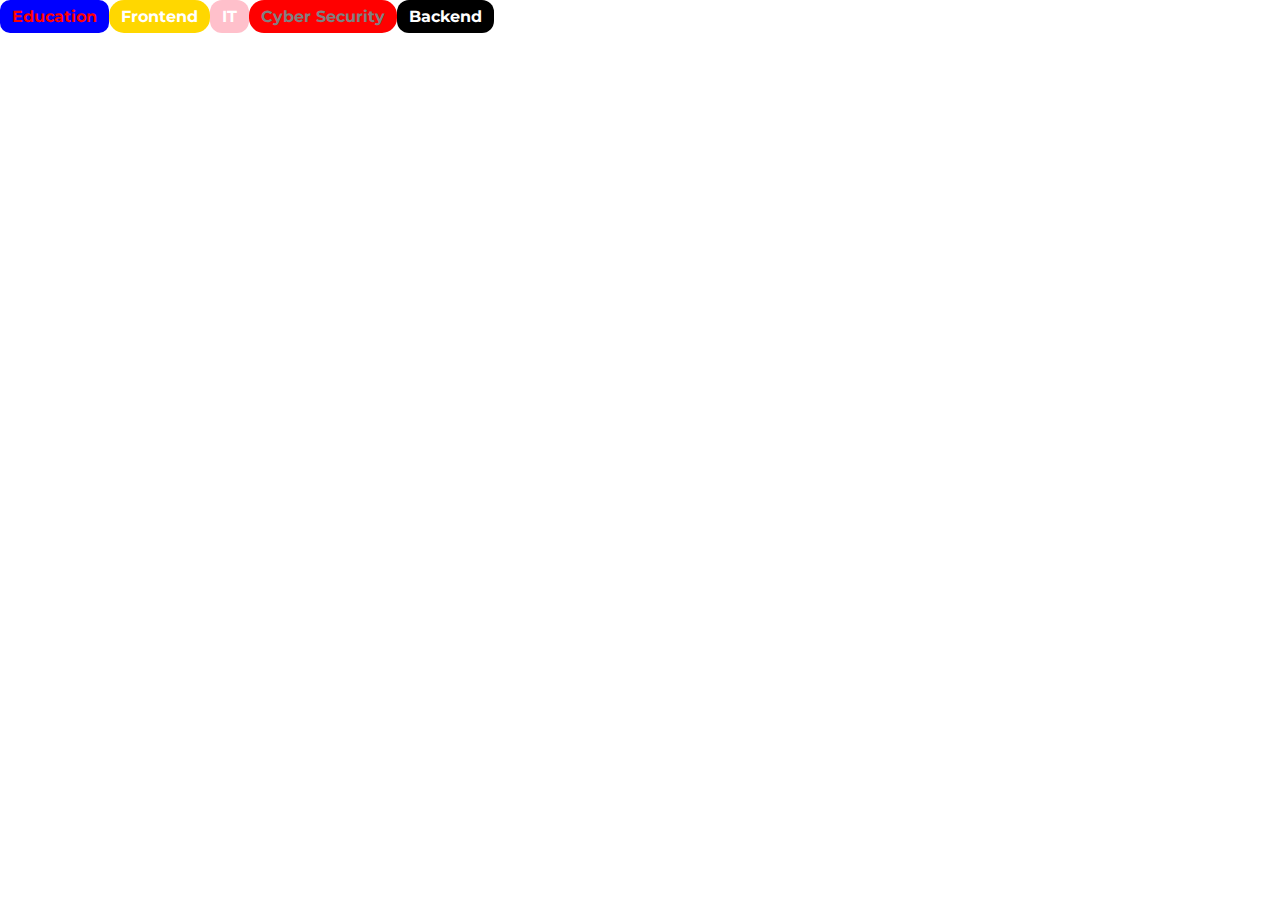
<file: DOM AND BOM/index.html>
<!DOCTYPE html>
<html lang="en">
<head>
    <meta charset="UTF-8">
    <meta name="viewport" content="width=device-width, initial-scale=1.0">
    <title>Document</title>
    <link rel="stylesheet" href="style.css">
    <script src="app.js" defer></script>
</head>
<body>
    <!-- <h1 class="title" id="title">Hello world!</h1>
    <h1 class="title" id="title2">Hello world! 2</h1>
    <h1 class="title" id="title3">Hello world! 3</h1> -->

    <!-- PRACTICE 1 -->
    <!-- <ul id="list">
        <li>Item 1</li>
        <li>Item 3</li>
        <li>Item 4</li>
        <li>Item 5</li>
        <li>Item 6</li>
    </ul> -->

    <!-- PRATICE 3 -->
    <!-- <ul id="student-list"></ul> -->
    <!-- <div class="tag">Health</div>
    <div class="tag" style="background-color: darkseagreen;">IT</div> -->
</body>
</html>
</file>
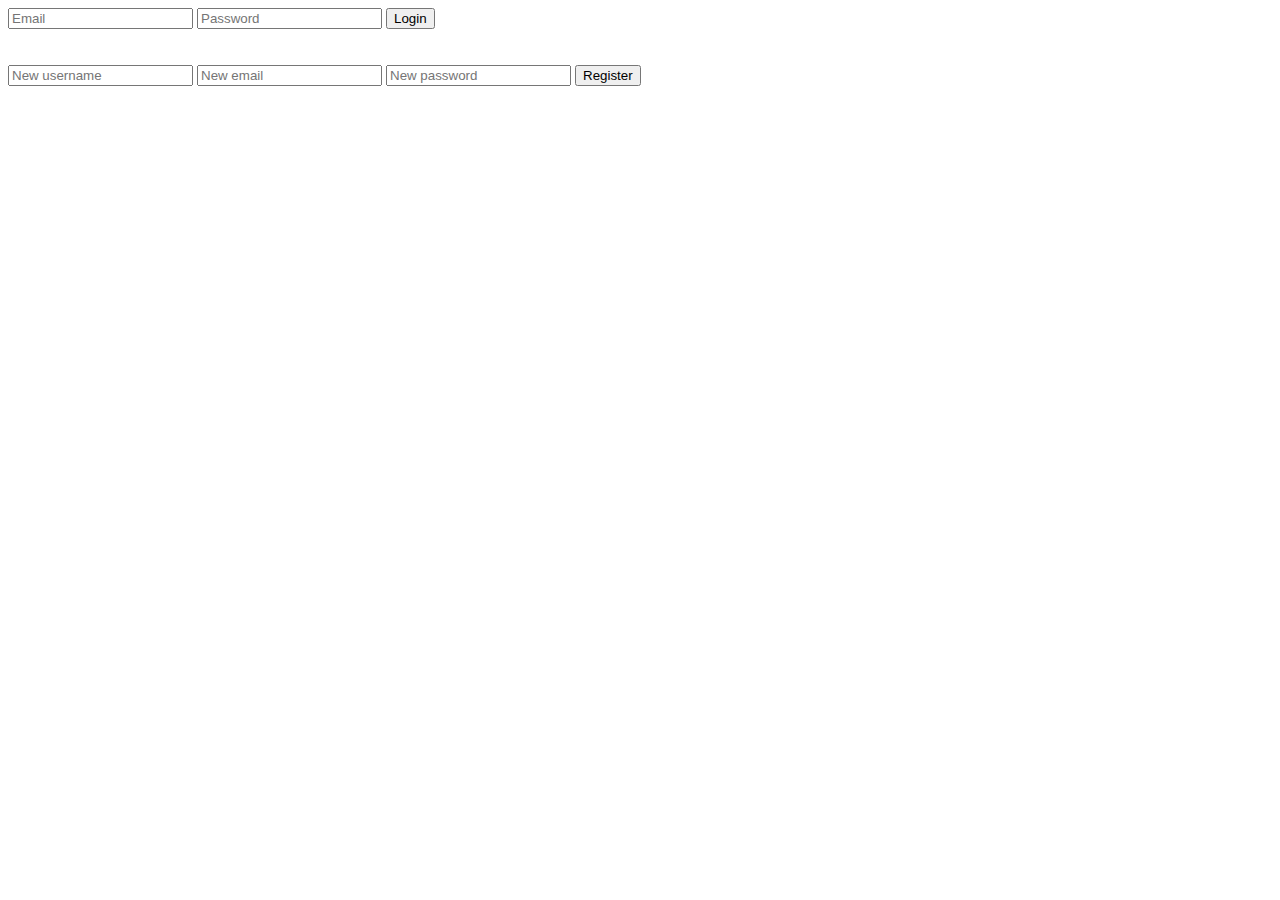
<file: EVENTS/index.html>
<!DOCTYPE html>
<html lang="en">
<head>
    <meta charset="UTF-8">
    <meta name="viewport" content="width=device-width, initial-scale=1.0">
    <title>Document</title>
    <script src="./app.js" defer></script>
</head>
<body>
    <!-- <button id="click-btn">Click me</button> -->

    <!-- PRACTICE 1 -->
    <!-- <input type="text" placeholder="Enter some food" id="text-input">
    <h2>Food list</h2>
    <ul id="food-list"></ul>
    <button id="button">Add</button> -->

    <!-- PRACTICE 2 -->
    <!-- <input type="text" placeholder="Enter username" id="text-input">
    <div id="username-content">Username: <span id="username-text"></span></div> -->

    <!-- PRACTICE 3 -->
    <form id="form-login">
        <input type="email" id="email-input" placeholder="Email">
        <input type="password" id="password-input" placeholder="Password">
        <button>Login</button>
    </form>
    <br>
    <br>
    <form id="form-register">
        <input type="text" id="username-input-register" placeholder="New username">
        <input type="email" id="email-input-register" placeholder="New email">
        <input type="password" id="password-input-register" placeholder="New password">
        <button>Register</button>
    </form>
</body>
</html>
</file>
<file: DOM AND BOM/style.css>
@import url('https://fonts.googleapis.com/css2?family=Montserrat&display=swap');

*{
    padding: 0;
    margin: 0;
    box-sizing: border-box;
    font-family: 'Montserrat', sans-serif;
}

/* .tag{
    background-color: darksalmon;
    display: inline-block;
    padding: 7px 12px;
    border-radius: 15px;
    font-weight: bold;
    color: white;
} */
</file>
